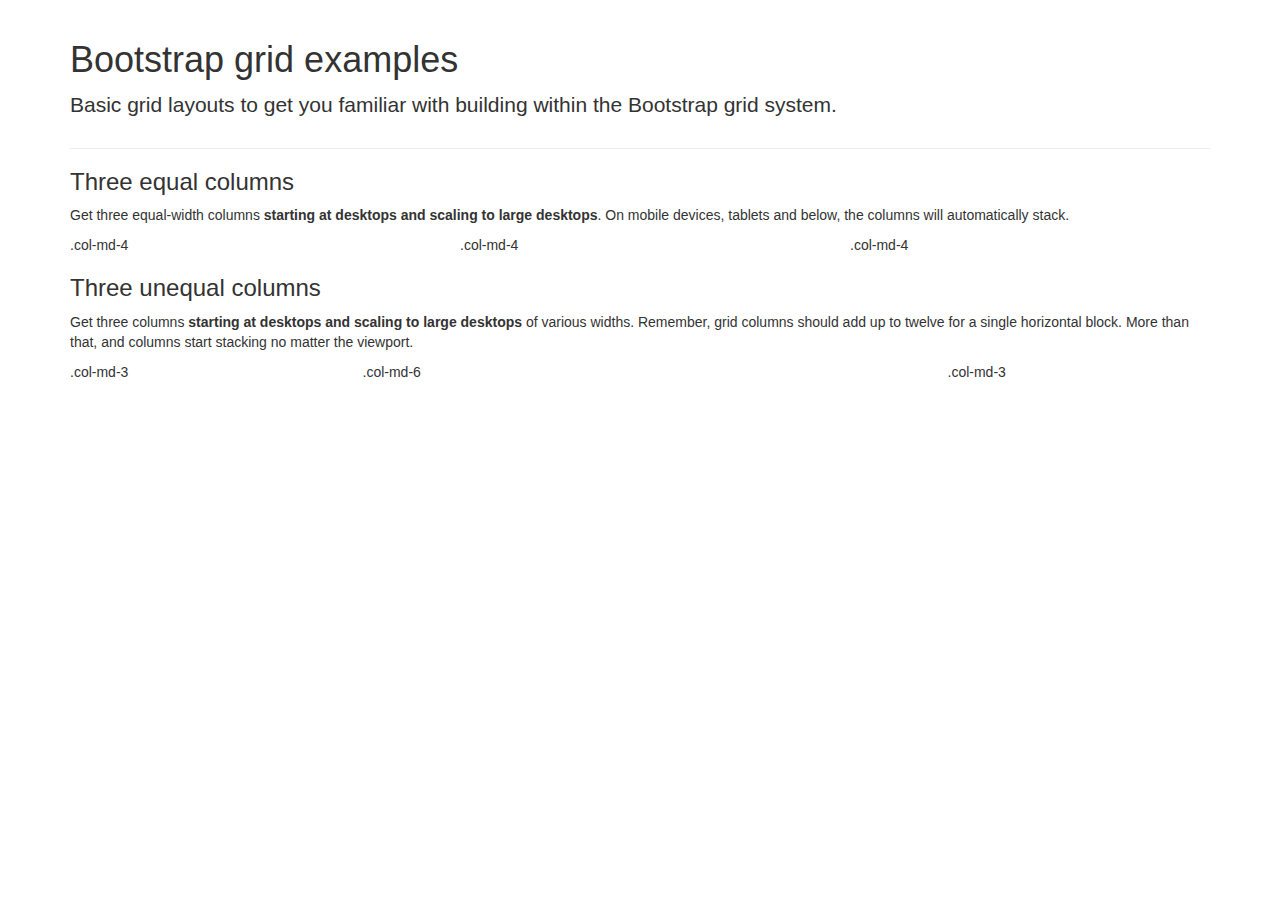
<file: grid.html>
<!DOCTYPE html>
<html lang="en">
<head>
	<meta charset="utf-8">
	<meta name="viewport" content="width=device-width, initial-scale=1">
	<title>Bootstrap Grid</title>
	<link href="css/bootstrap.min.css" rel="stylesheet">
</head>
<body>
	<div class="container">
 		<div class="page-header">
        <h1>Bootstrap grid examples</h1>
        <p class="lead">Basic grid layouts to get you familiar with building within the Bootstrap grid system.</p>
      </div>

      <h3>Three equal columns</h3>
      <p>Get three equal-width columns <strong>starting at desktops and scaling to large desktops</strong>. On mobile devices, tablets and below, the columns will automatically stack.</p>
      <div class="row">
        <div class="col-md-4">.col-md-4</div>
        <div class="col-md-4">.col-md-4</div>
        <div class="col-md-4">.col-md-4</div>
      </div>

      <h3>Three unequal columns</h3>
      <p>Get three columns <strong>starting at desktops and scaling to large desktops</strong> of various widths. Remember, grid columns should add up to twelve for a single horizontal block. More than that, and columns start stacking no matter the viewport.</p>
      <div class="row">
        <div class="col-md-3">.col-md-3</div>
        <div class="col-md-6">.col-md-6</div>
        <div class="col-md-3">.col-md-3</div>
      </div>
	</div>
</body>
</html>
</file>
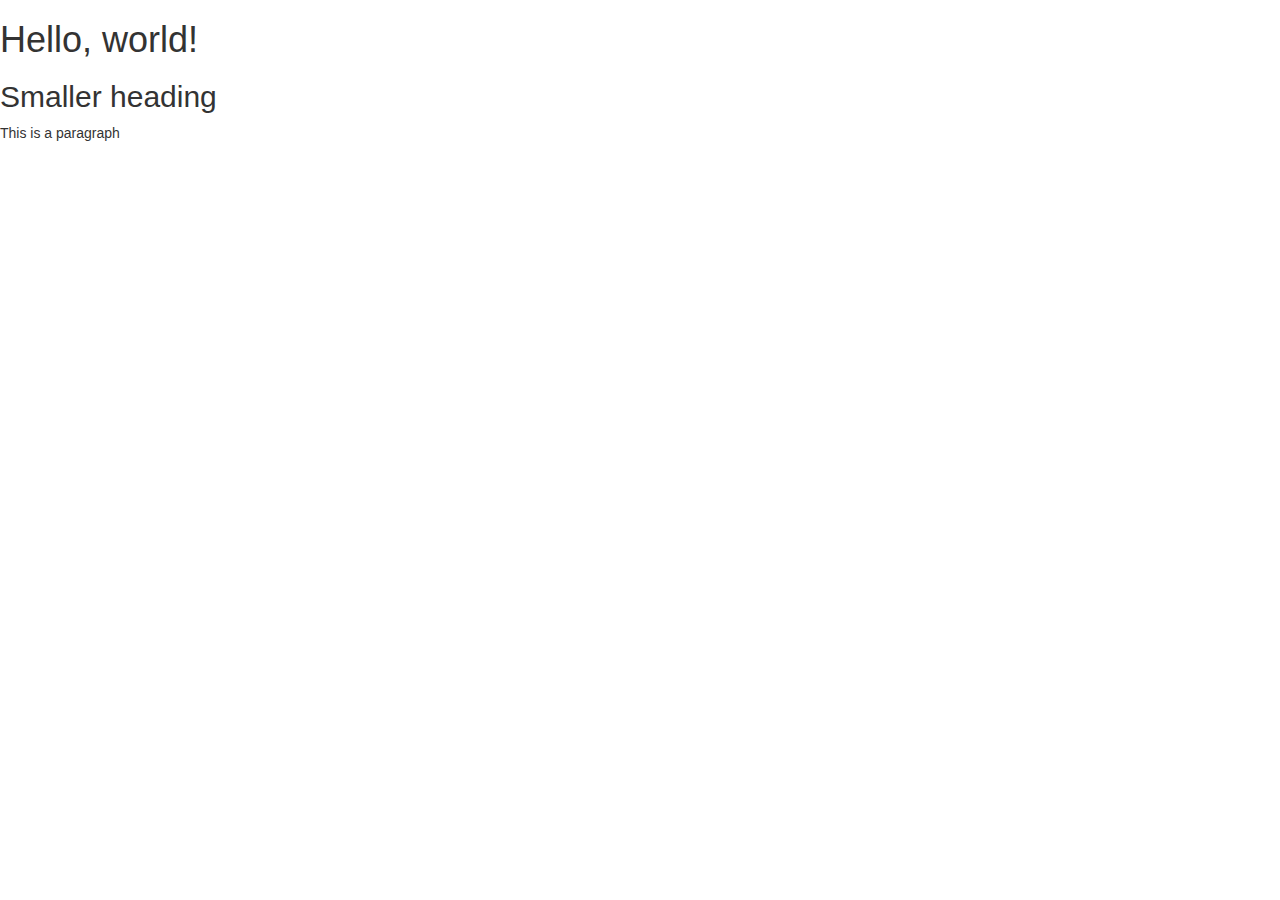
<file: index0.html>
<!DOCTYPE html>
<html lang="en">
  <head>
    <meta charset="utf-8">
    <meta http-equiv="X-UA-Compatible" content="IE=edge">
    <meta name="viewport" content="width=device-width, initial-scale=1">
    <!-- The above 3 meta tags *must* come first in the head; any other head content must come *after* these tags -->
    <title>Bootstrap 101 Template</title>

    <!-- Bootstrap -->
    <link href="css/bootstrap.min.css" rel="stylesheet">

    <!-- HTML5 shim and Respond.js for IE8 support of HTML5 elements and media queries -->
    <!-- WARNING: Respond.js doesn't work if you view the page via file:// -->
    <!--[if lt IE 9]>
      <script src="https://oss.maxcdn.com/html5shiv/3.7.2/html5shiv.min.js"></script>
      <script src="https://oss.maxcdn.com/respond/1.4.2/respond.min.js"></script>
    <![endif]-->
  </head>
  <body>
    <h1>Hello, world!</h1>
    <h2>Smaller heading</h2>
    <p>This is a paragraph</p>

    <!-- jQuery (necessary for Bootstrap's JavaScript plugins) -->
    <script src="https://ajax.googleapis.com/ajax/libs/jquery/1.11.3/jquery.min.js"></script>
    <!-- Include all compiled plugins (below), or include individual files as needed -->
    <script src="js/bootstrap.min.js"></script>
  </body>
</html>
</file>
